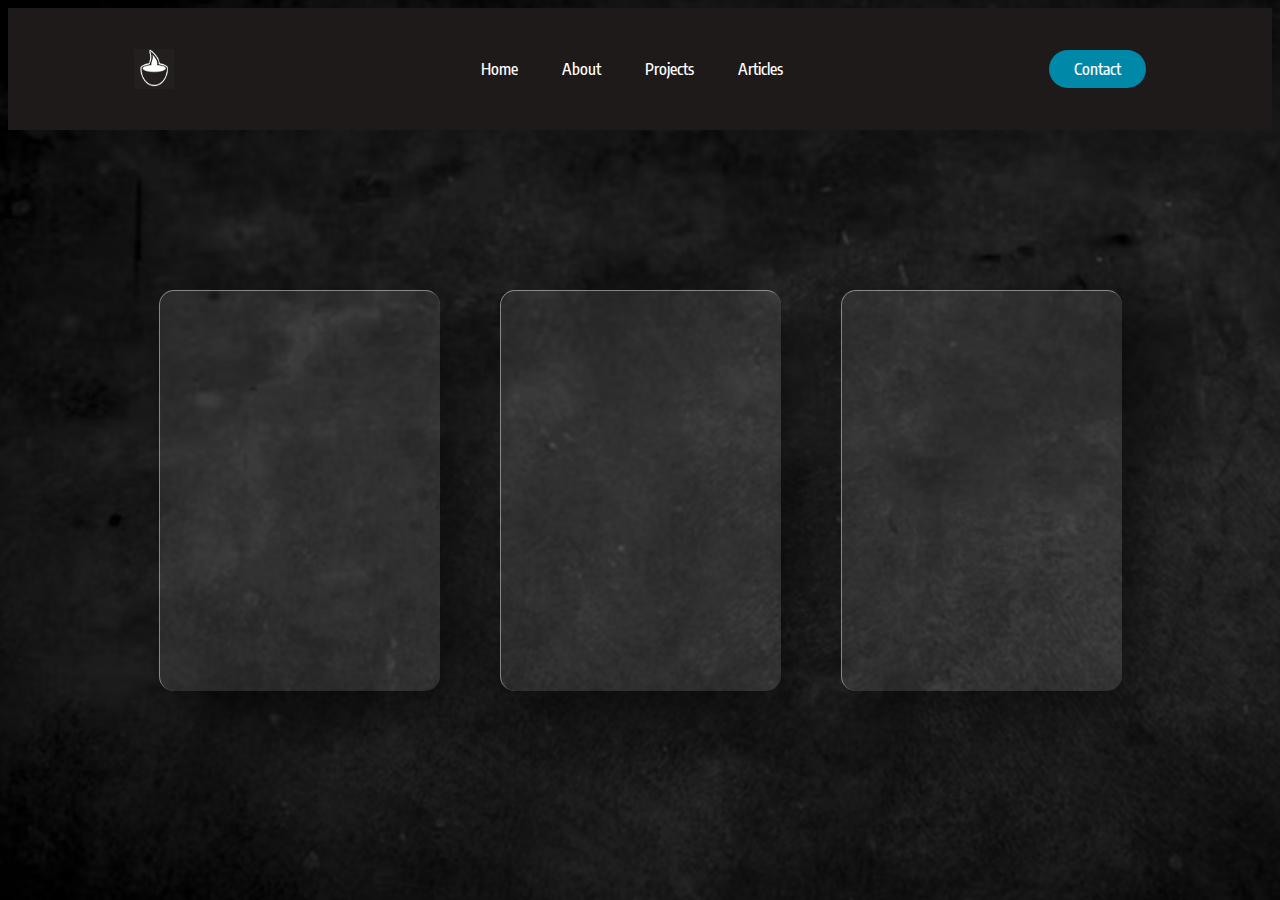
<file: About.html>
<!DOCTYPE html>
<html>
    <head>
        <meta charset="utf-8">
        <meta http-equiv="X-UA-Compatible" content="IE=edge">
        <title>About-DanielMathews</title>
        <meta name="description" content="">
        <meta name="viewport" content="width=device-width, initial-scale=1">
        <link rel="stylesheet" href="styles.css">
        <link rel="stylesheet" href="Aboutstyle.css">
    </head>
    <body>
        <header>
            <img class="logo" src="Logo.png" alt="LOGO" height="40px" width="40px">
            <nav>
                <ul class="nav_links">
                    <li><a href="index.html" class="nav_text_style">Home</a></li>
                    <li><a href="About.html" class="nav_text_style">About</a></li>
                    <li><a href="Project.html" class="nav_text_style">Projects</a></li>
                    <li><a href="https://medium.com/@danielmathews4002" class="nav_text_style">Articles</a></li>
                </ul>
            </nav>
            <a href="#"><button class="Contact_Home_Button">Contact</button></a>
        </header>

        
        <div class="container">
            <div class="card">
                <div class="content">
                    <h2>A</h2>
                    <h3>My Aims</h3>
                    <p>I aim to make a difference in the technical world of computing leaving an impact which will change the lives of millions.</p>
                </div>
            </div>
            <div class="card">
                <div class="content">
                    <h2>S</h2>
                    <h3>Strengths</h3>
                    <p>My strengths lie in the fields of coding and customer interaction. I have skills in various programming languages and am an award-winning public speaker.</p>
                </div>
            </div>
            <div class="card">
                <div class="content">
                    <h2>L</h2>
                    <h3>Languages</h3>
                    <p>
                        <ul>
                            <li>Html5</li>
                            <li>CSS</li>
                            <li>Javascript</li>
                            <li>Java</li>
                            <li>Python</li>
                            <li>and more...</li>
                        </ul>
                    </p>
                </div>
            </div>
        </div>
    </body>
</html>
</file>
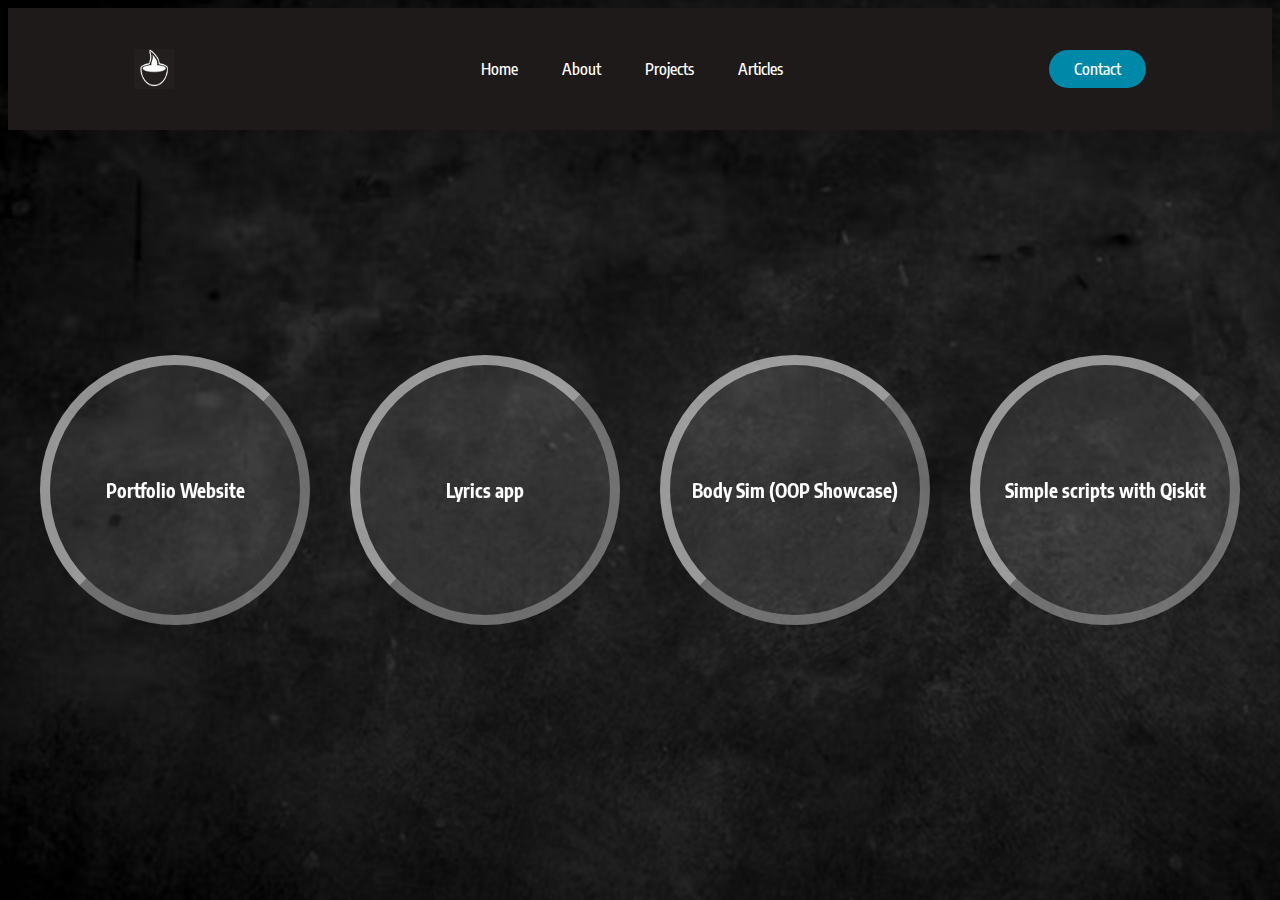
<file: Project.html>
<!DOCTYPE html>
<html>
    <head>
        <meta charset="utf-8">
        <meta http-equiv="X-UA-Compatible" content="IE=edge">
        <title>Projects-DanielMathews</title>
        <meta name="description" content="">
        <meta name="viewport" content="width=device-width, initial-scale=1">
        <link rel="stylesheet" href="styles.css">
        <link rel="stylesheet" href="Projectstyle.css">
    </head>
    <body>
        <header>
            <img class="logo" src="Logo.png" alt="LOGO" height="40px" width="40px">
            <nav>
                <ul class="nav_links">
                    <li><a href="index.html" class="nav_text_style">Home</a></li>
                    <li><a href="About.html" class="nav_text_style">About</a></li>
                    <li><a href="Project.html" class="nav_text_style">Projects</a></li>
                    <li><a href="https://medium.com/@danielmathews4002" class="nav_text_style">Articles</a></li>
                </ul>
            </nav>
            <a href="#"><button class="Contact_Home_Button">Contact</button></a>
        </header>

        <div class="container">
            <div class="project">
                <div class="project_head">
                    <h3>Portfolio Website</h3>
                </div>
                <div class="content">
                    <p>I coded this website using HTML, CSS and Javascript, back in 2022. Good to see you here!</p>
                </div>
            </div>
            <div class="project">
                <div class="project_head">
                    <h3>Lyrics app</h3>
                </div>
                <div class="content">
                    <p>A lyrics app using Andriod studio and Java. The app includes a custom autocomplete search bar, scrollable song list and much more.</p>
                </div>
            </div>
            <div class="project">
                <div class="project_head">
                    <h3>Body Sim (OOP Showcase)</h3>
                </div>
                <div class="content">
                    <p>A basic menu-driven body simulator showcasing OOP principles such as inheritance, abstraction and polymorphism.</p>
                </div>
            </div>
            <div class="project">
                <div class="project_head">
                    <h3>Simple scripts with Qiskit</h3>
                </div>
                <div class="content">
                    <p>A repo containing an encoder-decoder methodology, a half adder circuit and a gate selector script using Qiskit.</p>
                </div>
            </div>
        </div>
    
    </body>
</html>
</file>
<file: styles.css>
@import url('https://fonts.googleapis.com/css2?family=Encode+Sans+Condensed:wght@500&display=swap');

body
{
    backdrop-filter: blur(0px);
    animation: transition1 1s;
}
@keyframes transition1
{
    from
    {
        opacity: 0;
        transform: rotateZ(10px);
        
    }
    to
    {
        opacity: 1;
        transform: rotateZ(0px);
    }
}

header
{
    box-sizing: border-box;
    margin: 0;
    padding:0;
    background-color:rgb(31, 26, 26);
}

body
{
    
    /*background-color: black; Insert background image*/
    background-image: url('Blackwood.png');
    background-repeat: no-repeat; 
    background-size:cover; 
    background-attachment:fixed;
}


.nav_text_style, .Contact_Home_Button, .Hire_me_Button, .Resume_Button
{
    font-family: 'Encode Sans Condensed', sans-serif;
    font-weight:500;
    font-size:16px;
    color: white;
    text-decoration: none;
}

header
{
    display:flex;
    justify-content: space-between;
    align-items: center;
    padding: 30px 10%;
    color: white;
    background-color: rgb(31, 26, 26);
}

.logo 
{
    cursor: pointer;
}

.nav_links
{
    list-style: none;
}

.nav_links li
{
    list-style: none;
    display: inline-block;
    padding: 5px 20px;
}

.nav_links li a
{
    transition: all 0.3s ease 0s;
}

.nav_links li a:hover
{
    opacity: 0.7;
    color: white;
}

.nav_links li:hover a
{
    opacity: 0.5;
    color:gold;
    font-size: 30px;
}

.Contact_Home_Button 
{
    padding: 9px 25px;
    background-color: rgba(0, 136, 169, 1);
    border: none;
    cursor: pointer;
    border-radius: 50px;
    transition: all 0.3s ease 0s;
    z-index: 1;
}

.Contact_Home_Button:hover
{
    background-color: rgba(0, 136, 169, 0.6);
}

.footer
{
    color:white;
    position: fixed;
    bottom: 0%;
    opacity: 0.5;
}
</file>
<file: Aboutstyle.css>
@import url('https://fonts.googleapis.com/css2?family=Encode+Sans+Condensed:wght@500&display=swap');

@keyframes transition3
{
    from
    {
        opacity: 0;
        box-shadow: gold 2px 2px 100px;
    }
    to
    {
        opacity: 1;
    }
}


.container
{
    margin:auto;
    padding:auto;
    box-sizing:border-box;
    font-family: 'Encode Sans Condensed', sans-serif;
    color:white;

    display: flex;
    justify-content:center;
    align-items:center;
    min-height: 80vh;

    position: relative;
    max-width: auto;
    flex-wrap: wrap;
    z-index: 1;
}

.container .card
{
    position: relative;

    width: 280px;
    height:400px;
    margin:30px;

    box-shadow: 20px 20px 50px rgba(0, 0, 0, 0.5);
    border-radius: 15px;
    background: rgba(225, 225, 225, 0.1);

    overflow: hidden;

    display: flex;
    justify-content: center;
    align-items: center;

    border-top: 1px solid rgba(225, 225, 225, 0.5);
    border-left: 1px solid rgba(225, 225, 225, 0.5);

    backdrop-filter: blur(5px);

    animation: transition3 4s;
}


.container .card:hover
{
    box-shadow: gold 2px 2px 50px;
    opacity: 0.8;
    transition: 0.5s;
}

.container .card .content
{
    padding: 20px;
    text-align: center;
    transform: translateY(110px);
    opacity: 0;
    transition:0.5s;
}


.container .card:hover .content
{
    transform: translateY(0px);
    opacity:1;
}

.container .card .content h2
{
    position: absolute;
    top: -80px;
    right: 30px;
    font-size: 8em;
    color: rgba(225, 225, 225, 0.05);
    pointer-events:none;
}

.container .card .content h3
{
    font-size: 1.8em;
    color: #fff;
    z-index: 1;
}

.container .card .content p
{
    font-size: 1em;
    color: #fff;
    font-weight: 300;
}
</file>
<file: Projectstyle.css>
@import url('https://fonts.googleapis.com/css2?family=Encode+Sans+Condensed:wght@500&display=swap');
@keyframes transition1
{
    from
    {
        opacity: 0.1;
        box-shadow: 20px 20px 1000px gold;
    }
    to
    {
        opacity: 1;
    }
}

@keyframes transition2
{
    from
    {
    }
    to
    {
        background-image: url('Home_Blackback.jpg');
    }
}

.container
{
    position: relative;
    max-width: auto;
    min-height: 80vh;

    margin: auto;
    padding: 0px, 0px;

    box-sizing: border-box;
    flex-wrap: wrap;

    display: flex;
    font-family: 'Encode Sans Condensed', sans-serif;

    justify-content: center;
    align-items: center;
        
    z-index: 1;
}

.container .project
{
    position: relative;

    width: 250px;
    height:250px;
    padding: 0px, 0px;
    margin:20px; /* To regulate the distance between the boxes */

    border-radius: 1000px;
    background: rgba(255, 255, 255, 0.1);

    overflow: hidden;

    display: flex;
    justify-content: center;
    align-items: center;

    border: 10px outset rgba(255, 255, 255, 0.5);

    backdrop-filter: blur(10px);

    animation: transition1 2s;
}

.container .project .project_head
{
    color:white;
    display:flex;
    
    justify-content: center;
    align-items: center;

    padding: 0px;

    position:absolute;

    z-index: 1;

}

.container .project .content 
{
    color:white;
    display:flex;
    
    justify-content: center;
    align-items: center;
    text-align: center;

    padding: 10px;

    position:absolute;
    transform: translateY(1000px);

    z-index: 1;
}

.container .project:hover
{
    box-shadow: -30px 30px 10px darkorange;
    overflow: hidden;
    background: rgba(0, 0, 0, 0.484);
    border: 10px outset greenyellow;
    
    transition:0.3s;
}

.container .project:hover .content 
{
    transform: translateY(0px);
    transition:0.5s;
}

.container .project:hover .project_head
{
    transform: translateX(-500px);
    transition:0.5s;
}
</file>
